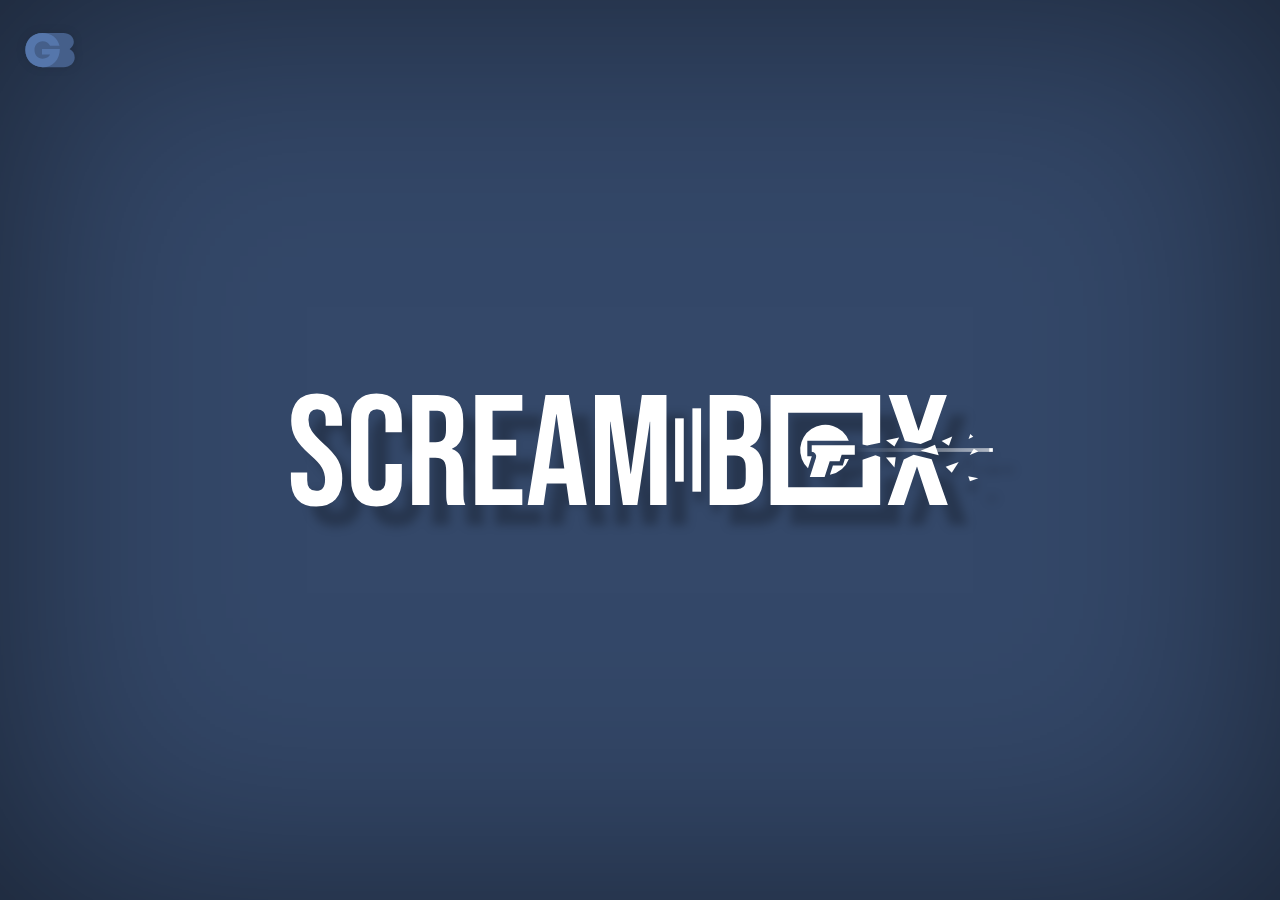
<file: screambox.html>
<!DOCTYPE html>
<html lang="en">
<head>
    <meta charset="UTF-8">
    <meta http-equiv="X-UA-Compatible" content="IE=edge">
    <meta name="viewport" content="width=device-width, initial-scale=1.0">
    <title>ScreamBox - Game Barrier</title>
    <link rel="shortcut icon" href="img/favicon.ico" type="image/x-icon">
    <link rel="stylesheet" href="css/screambox.css">
</head>
<body>

    <div id="background_overlay"></div>
    
    <img id="head_logo" src="svg/logo_screambox.svg" alt="">
    <a href="/index.html"><img id="head_logo_colored" src="svg/logo.svg" alt=""></a>

    <div id="layer_characters">

        <div id="layer_characters_01">

        </div>

    </div>

    <div id="layer_logo">

        <img src="svg/screambox_logo.svg" alt="">

    </div>

    <div id="layer_text">

        <img src="svg/screambox_logo.svg" alt="">

        <p>ScreamBox is an online fighting game where you battle your friends using the unique movement system, and the weapons you pick up along the way!<br><br>Fight against your friends or random players around the world!</p>

        <iframe src="https://store.steampowered.com/widget/1850200/" frameborder="0" width="646" height="190"></iframe>

    </div>

</body>

<!-- JQuery --><script src="https://code.jquery.com/jquery-3.6.0.min.js"></script>
<script src="js/main_menu.js"></script>
<script src="js/screambox_logo.js"></script>
<script src="js/mousePos.js"></script>

</html>
</file>
<file: css/screambox.css>
@import url('https://fonts.googleapis.com/css2?family=Oswald:wght@200;300;400;500;600;700&display=swap');
@import url('https://fonts.googleapis.com/css2?family=Josefin+Sans:ital,wght@0,100;0,200;0,300;0,400;0,500;0,600;0,700;1,100;1,200;1,300;1,400;1,500;1,600;1,700&display=swap');

/* MAIN */

* {
    margin: 0;
    padding: 0;
    border-width: 0;
    overflow: hidden;
}

*::selection {
    background-color: #ff531a;
}

article, aside, figcaption, figure, footer, header, main, nav, section {
    display: block;
}

html {
    background-color: #344869;
}

body {
}

h1 {
    color: #fff;
    font-family: 'Oswald';
    font-size: 30px;
}

p {
    color: #fff;
    font-family: 'Josefin Sans';
    font-weight: 300;
    letter-spacing: 0.5px;
    line-height: 150%;
    font-size: 20px;
}

/* HEADER */

#head_logo, #head_logo_colored {
    width: 60px;
    position: absolute;
    margin: 20px;
    transition: 0.5s;
    filter: drop-shadow(rgba(0, 0, 0, 0.1) 0 0 5px);
    transform-origin: center;
}

#head_logo:hover {
    filter: drop-shadow(rgba(0, 0, 0, 0) 0 0 5px) brightness(200%);
}

#head_logo_colored {
    opacity: 0;
}

#head_logo_colored:hover {
    visibility: visible;
    opacity: 100%;
    transition: 0.25s;
}


/* PAGE */

#background_overlay {
    width: 100%;
    height: 100vh;
    box-shadow: inset rgba(0, 0, 0, 0.5) 0 0 500px;
    position: absolute;
}

#layer_characters {
    height: 100vh;
    width: 100%;
    position: absolute;
    pointer-events: none;
}

#layer_logo {
    height: 100vh;
    width: 100%;
    position: absolute;
    display: flex;
    transition: 0.5s;
    pointer-events: none;
}

#layer_logo img {
    cursor: pointer;
    width: 60vw;
    align-self: center;
    margin-left: auto;
    margin-right: auto;
    filter: drop-shadow(#00000040 20px 20px 5px);
    transition: 0.1s;
    pointer-events: visible;
}

#layer_text {
    height: 100vh;
    width: 100%;
    position: absolute;
    display: flex;
    flex-direction: column;
    pointer-events: none;
    opacity: 0;
    transition: 0.5s;
    cursor: pointer;
}

#layer_text img {
    width: 300px;
    align-self: center;
    margin-top: auto;
    margin-bottom: 40px;
}

#layer_text p {
    align-self: center;
    text-align: justify;
    font-size: 22.5px;
    width: 646px;
}

#layer_text iframe {
    margin: 60px auto auto auto;
}
</file>
